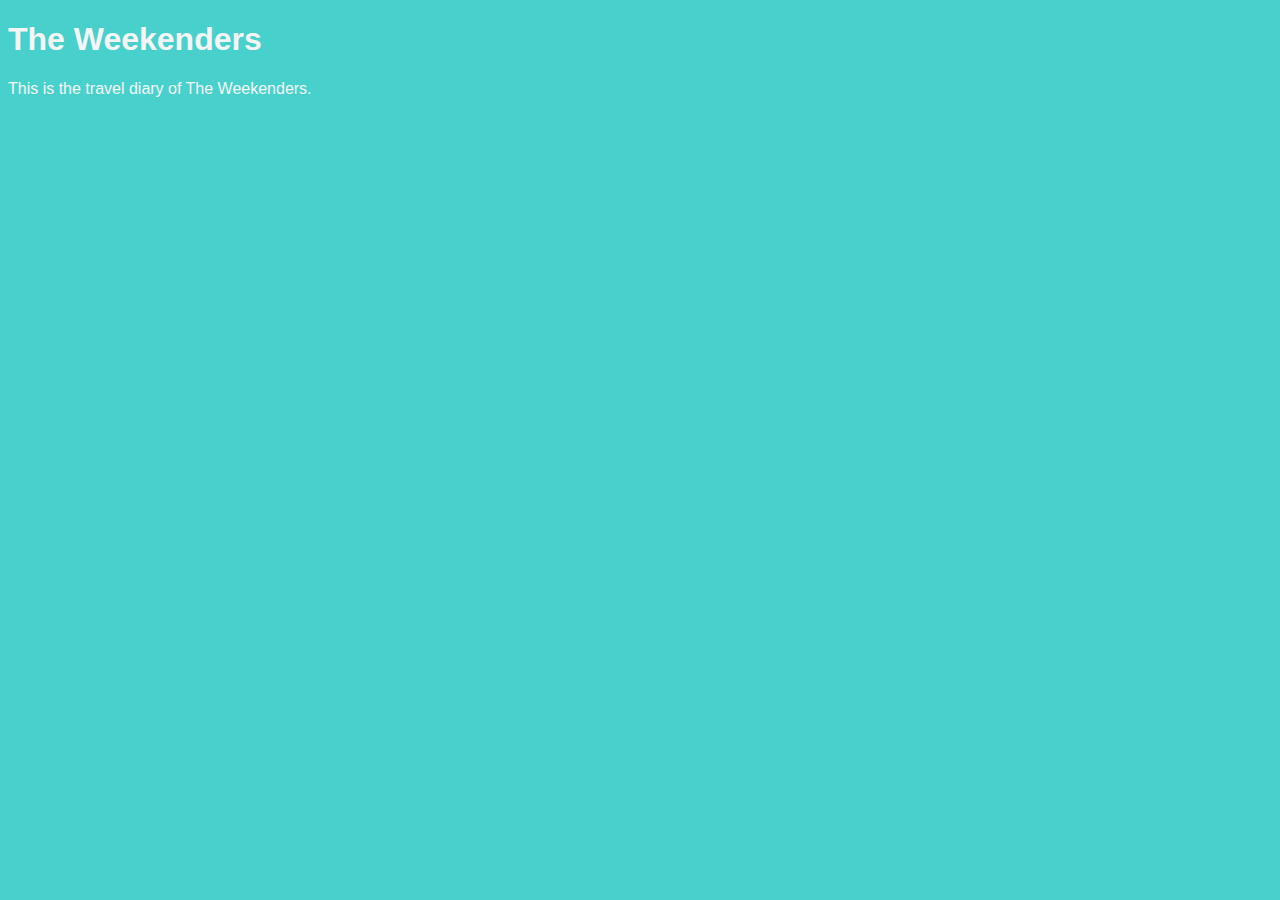
<file: unit_1/index.html>
<!DOCTYPE html> 
<html>

<head>
	<title>The Weekenders</title>
	<link rel="stylesheet" type="text/css" href="CSS/style.css">
</head>


<body>

	<h1>The Weekenders</h1>
	<p>This is the travel diary of The Weekenders.</p>

</body>



</html>
</file>
<file: unit_1/CSS/style.css>
body {
	background-color: #48D1CC;
	font-family: Helvetica, sans-serif; 
}


h1, p {
	color: #F5F5F5; 
}
</file>
